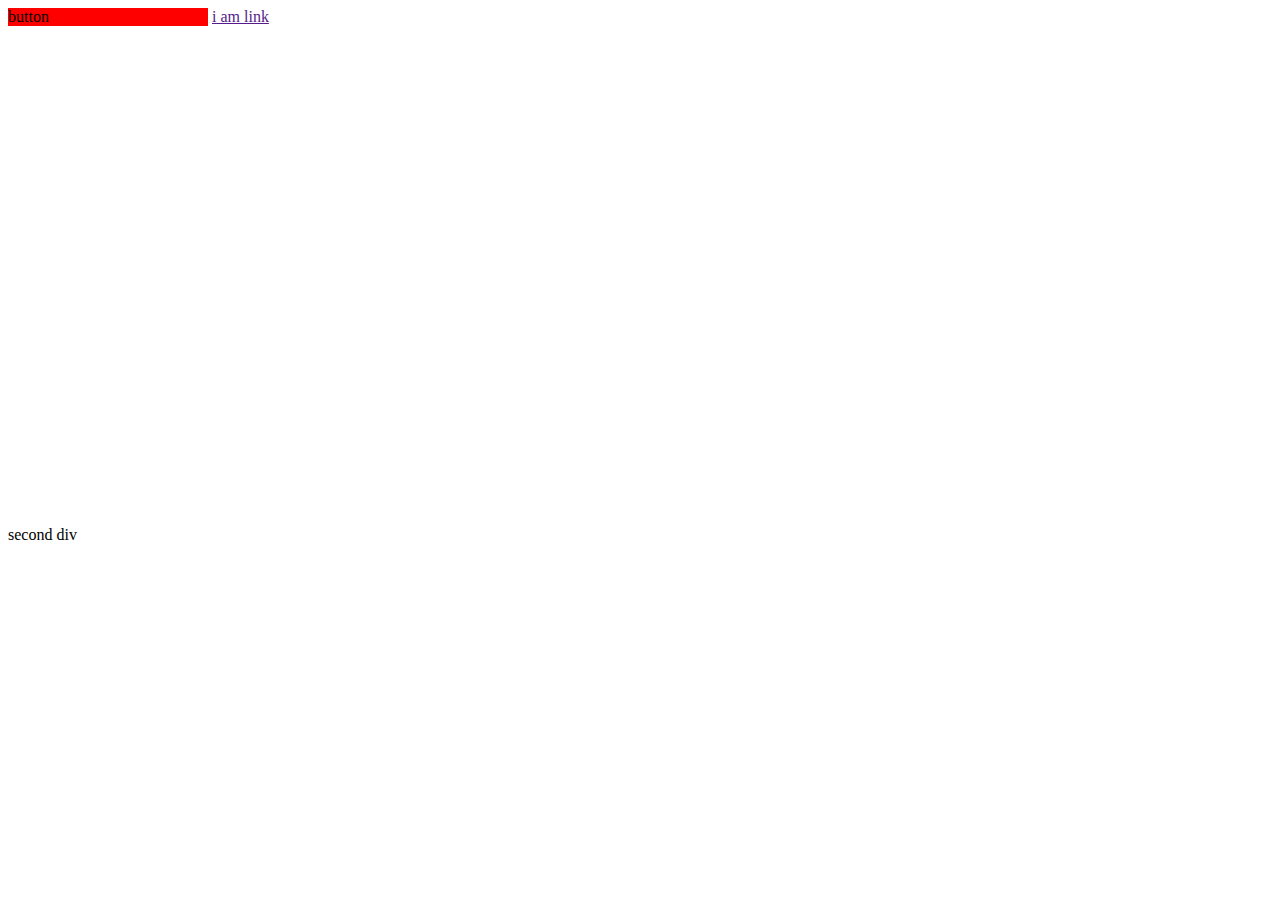
<file: display/index.html>
<!DOCTYPE html>
<html lang="en">
<head>
    <meta charset="UTF-8">
    <meta http-equiv="X-UA-Compatible" content="IE=edge">
    <meta name="viewport" content="width=device-width, initial-scale=1.0">
    <title>Document</title>
    <link rel="stylesheet" href="styles.css">
</head>
<body>
    <span>button</span>
    <a href="">i am link</a>
    <div>second div</div>
</body>
</html>
</file>
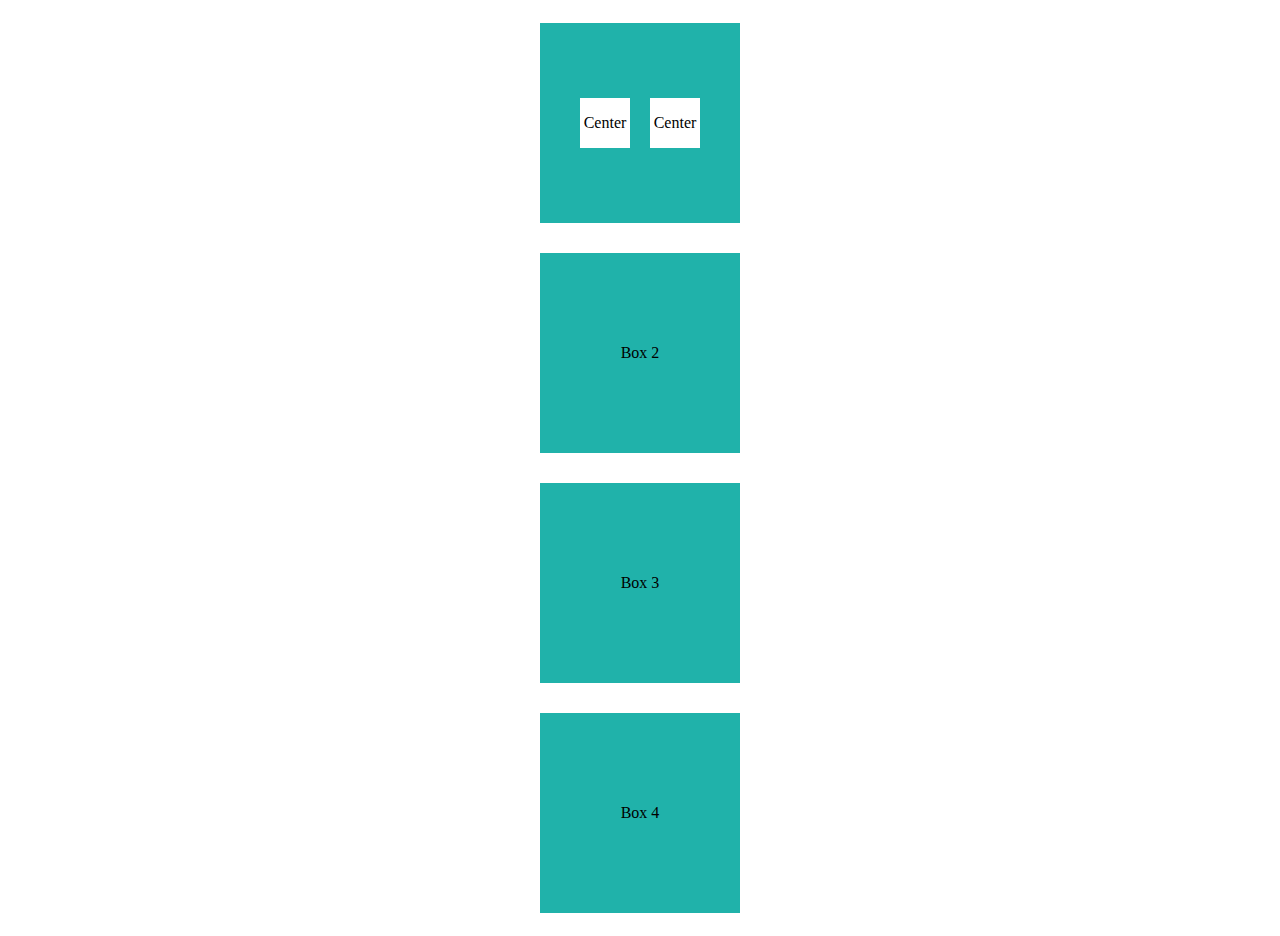
<file: flexbox/index.html>
<!DOCTYPE html>
<html lang="en">
  <head>
    <meta charset="UTF-8" />
    <meta http-equiv="X-UA-Compatible" content="IE=edge" />
    <meta name="viewport" content="width=device-width, initial-scale=1.0" />
    <title>Document</title>
    <link rel="stylesheet" href="styles.css" />
  </head>
  <body>
    <div class="flex">
      <div class="box">
        <p class="box1 box-centered">Center</p>
        <p class="box2 box-centered">Center</p>
      </div>
      <div class="box">Box 2</div>
      <div class="box">Box 3</div>
      <div class="box">Box 4</div>
    </div>
  </body>
</html>
</file>
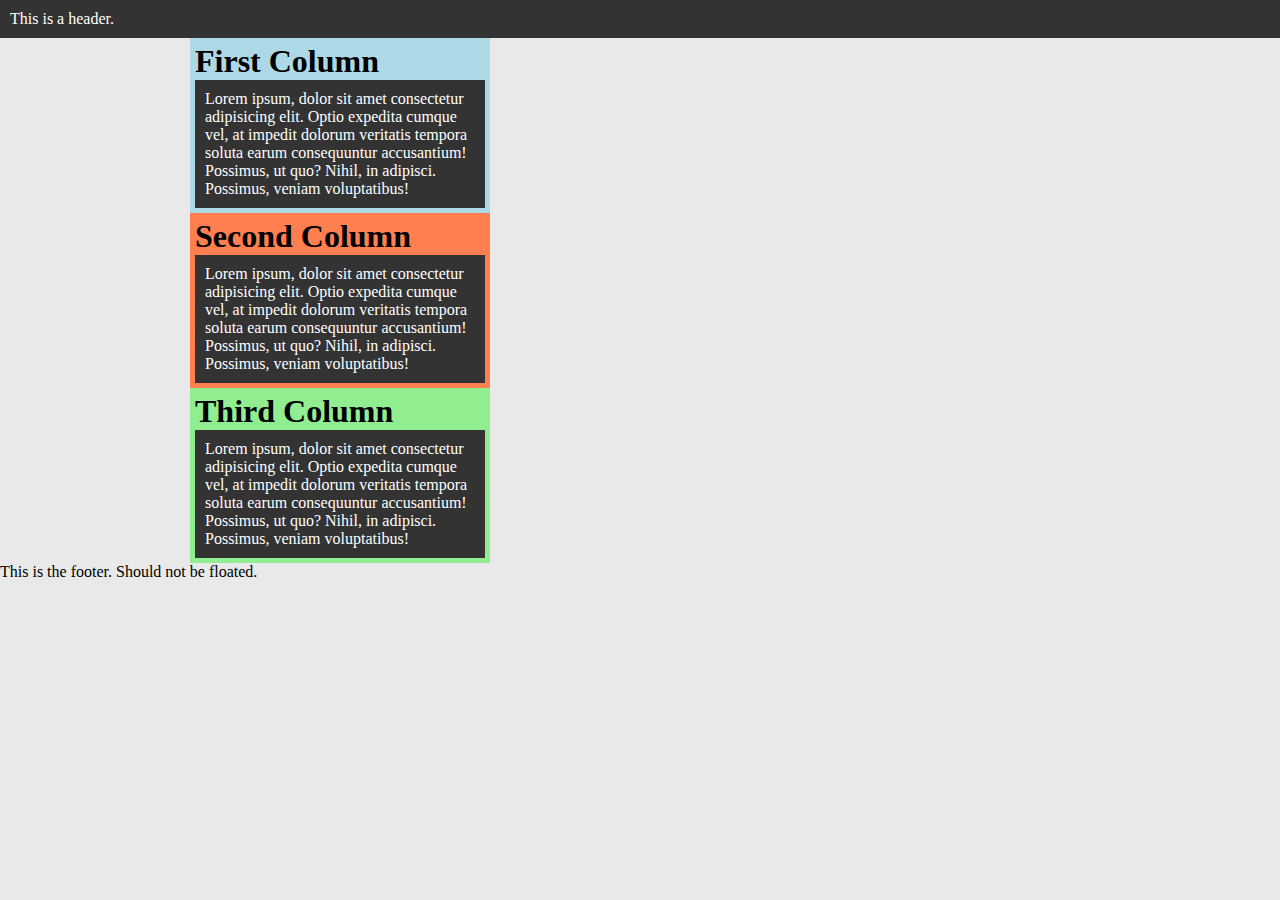
<file: float/index.html>
<!DOCTYPE html>
<html lang="en">
<head>
    <meta charset="UTF-8">
    <meta http-equiv="X-UA-Compatible" content="IE=edge">
    <meta name="viewport" content="width=device-width, initial-scale=1.0">
    <title>Document</title>
    <link rel="stylesheet" href="styles.css">
</head>
<body>
    <header>
        <p>This is a header.</p>
    </header>
    <div class="container">
        <section id="column1">
            <h1>First Column</h1>
            <p>Lorem ipsum, dolor sit amet consectetur adipisicing elit. Optio expedita cumque vel, at impedit dolorum veritatis tempora soluta earum consequuntur accusantium! Possimus, ut quo? Nihil, in adipisci. Possimus, veniam voluptatibus!</p>
        </section>
        <section id="column2">
            <h1>Second Column</h1>
            <p>Lorem ipsum, dolor sit amet consectetur adipisicing elit. Optio expedita cumque vel, at impedit dolorum veritatis tempora soluta earum consequuntur accusantium! Possimus, ut quo? Nihil, in adipisci. Possimus, veniam voluptatibus!</p>
        </section>
        <section id="column3">
            <h1>Third Column</h1>
            <p>Lorem ipsum, dolor sit amet consectetur adipisicing elit. Optio expedita cumque vel, at impedit dolorum veritatis tempora soluta earum consequuntur accusantium! Possimus, ut quo? Nihil, in adipisci. Possimus, veniam voluptatibus!</p>
        </section>
    </div>
    <footer>This is the footer. Should not be floated.</footer>
</body>
</html>
</file>
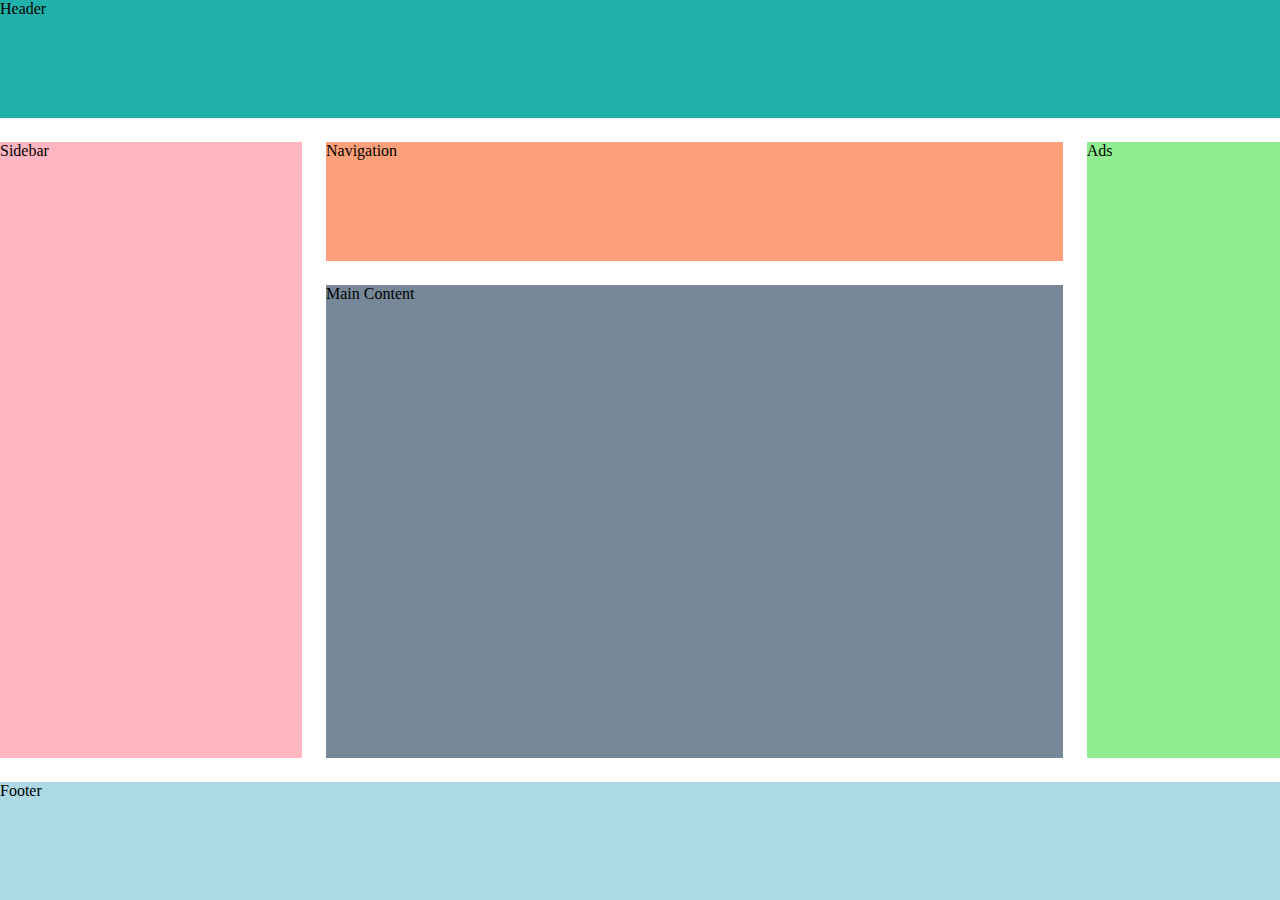
<file: grid/index.html>
<!DOCTYPE html>
<html lang="en">
  <head>
    <meta charset="UTF-8" />
    <meta http-equiv="X-UA-Compatible" content="IE=edge" />
    <meta name="viewport" content="width=device-width, initial-scale=1.0" />
    <title>Grid</title>
    <link rel="stylesheet" href="styles.css">
  </head>
  <body>
    <div class="grid">
      <header class="header">Header</header>
      <nav class="navigation">Navigation</nav>
      <main class="content">Main Content</main>
      <aside class="sidebar">Sidebar</aside>
      <aside class="small-sidebar">Ads</aside>
      <footer class="footer">Footer</footer>
    </div>
  </body>
</html>
</file>
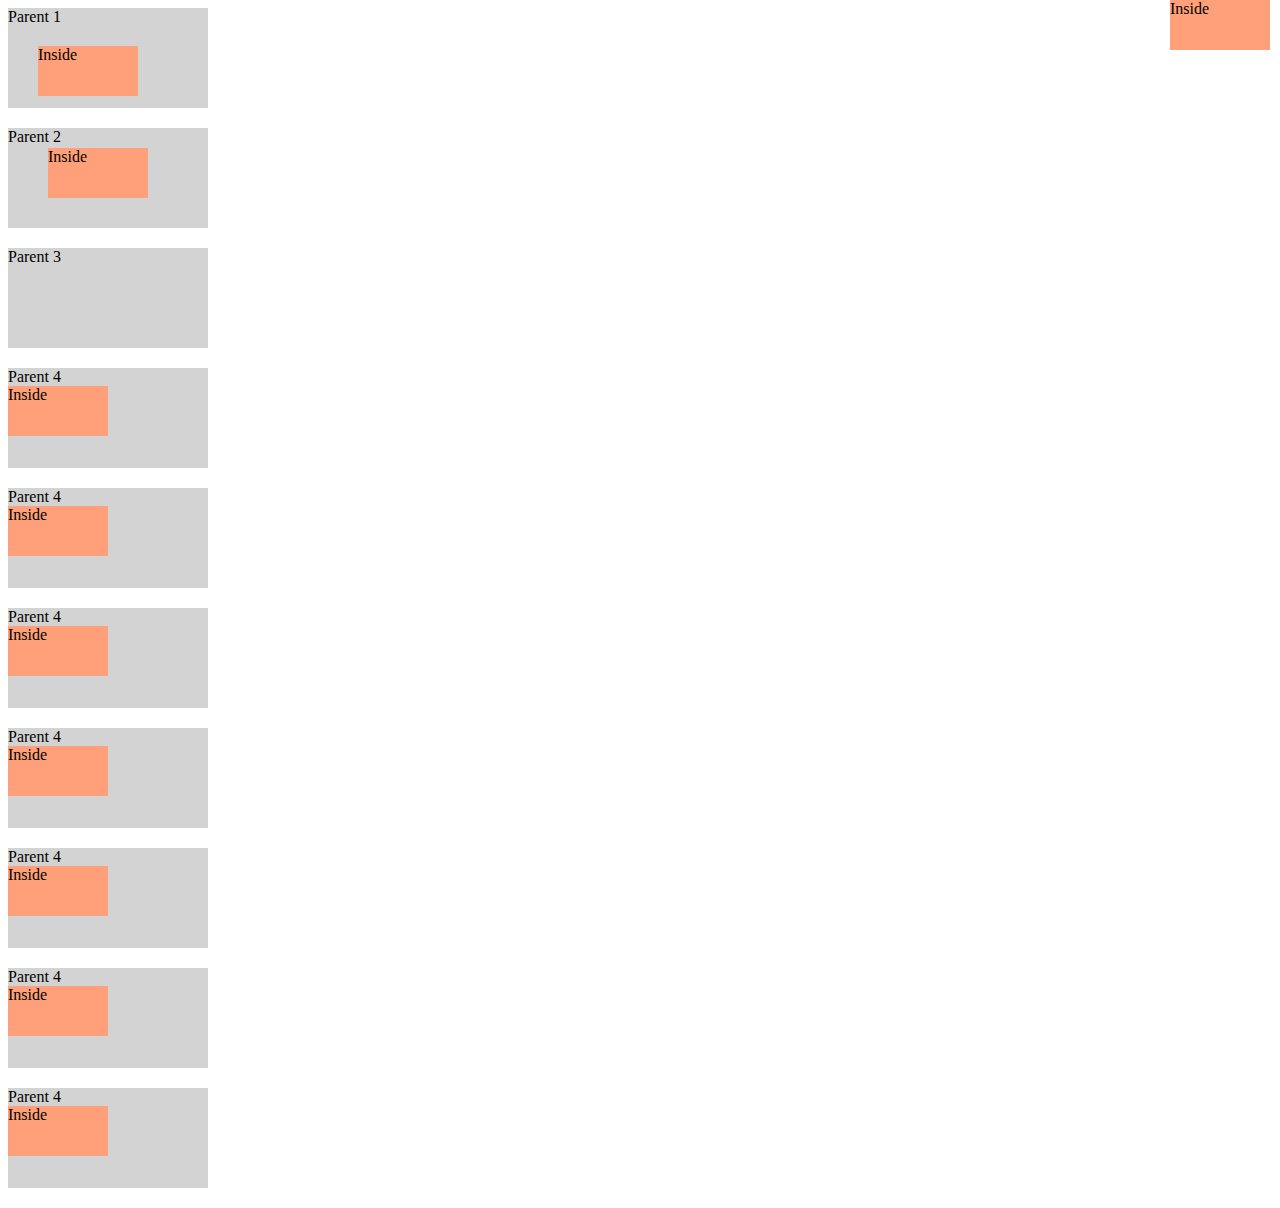
<file: positioning/index.html>
<!DOCTYPE html>
<html lang="en">
  <head>
    <meta charset="UTF-8" />
    <meta http-equiv="X-UA-Compatible" content="IE=edge" />
    <meta name="viewport" content="width=device-width, initial-scale=1.0" />
    <title>Document</title>
    <link rel="stylesheet" href="styles.css" />
  </head>
  <body>
    <div>
      Parent 1
      <div class="box box1-1">Inside</div>
    </div>
    <div class="position-relative">
      Parent 2
      <div class="box box2-1">Inside</div>
    </div>
    <div class="position-relative">
      Parent 3
      <div class="box box3-1">Inside</div>
    </div>
    <div>
      Parent 4
      <div class="box box4-1">Inside</div>
    </div>
    <div>
      Parent 4
      <div class="box box4-1">Inside</div>
    </div>
    <div>
      Parent 4
      <div class="box box4-1">Inside</div>
    </div>
    <div>
      Parent 4
      <div class="box box4-1">Inside</div>
    </div>
    <div>
      Parent 4
      <div class="box box4-1">Inside</div>
    </div>
    <div>
      Parent 4
      <div class="box box4-1">Inside</div>
    </div>
    <div>
      Parent 4
      <div class="box box4-1">Inside</div>
    </div>
  </body>
</html>
</file>
<file: display/styles.css>
span {
    background-color: red;
    width: 200px;
    display: inline-block;
    /* visibility: hidden; */
    margin-bottom: 500px;
}
</file>
<file: flexbox/styles.css>
.flex {
  display: flex; 
  flex-direction: column;
  align-items: center; 
  /* flex-wrap: wrap; */
}

.box {
    display: flex;
    justify-content: center;
    align-items: center;
    width: 200px;
    height: 200px;
    margin: 15px;
    background-color: lightseagreen;
}

.box-centered{
    display: flex;
    justify-content: center;
    align-items: center;
}

.box1, .box2 {
    background-color: white;
    width: 50px;
    height: 50px;
    margin: 10px;
}
</file>
<file: float/styles.css>
* {
    margin: 0;
    padding: 0;
    box-sizing: border-box;
}

body {
    background-color: rgba(168,166,166,0.25);
    width: 100%;
}

p {
    background-color: #333;
    padding: 10px;
    color: #fff
}

.container {
    max-width: 900px;
    min-width: 200px;
    margin: 0 auto;
}

#column1 {
    background-color: lightblue;
    padding: 5px;
    width: 33.33%;
    /* float: left; */
}

#column2 {
    padding: 5px;
    background-color: coral;
    width: 33.33%;
    /* float: left; */
}

#column3 {
    padding: 5px;
    background-color: lightgreen;
    width: 33.33%;
    /* float: left; */
}

footer {
    /* clear:both; */
}
</file>
<file: grid/styles.css>
/* Mobile First Approach */
* {
    margin: 0;
    padding: 0;
    box-sizing: border-box;
}

.grid {
    height: 100vh;
    display: grid;
    /* rows define 'heights', column defines 'widths' */
    grid-template-rows: 1fr 1fr 1fr 1fr 1fr 1fr;
    gap: 24px;
}

.header {
    background-color:lightseagreen;
}

.navigation {
    background-color: lightsalmon;
}

.content {
    background-color: lightslategray;
}

.sidebar {
    background-color: lightpink;
}

.small-sidebar {
    background-color: lightgreen;
}

.footer {
    background-color: lightblue;
}

@media only screen and (min-width:720px) {
    .grid {
        grid-template-columns: repeat(12,1fr);
        grid-template-rows: 1fr 1fr 4fr 1fr;
    }

    .header {
        grid-column: 1/ span 12;
    }

    .navigation {
        grid-column: 1/ span 12;
    }

    .content {
        grid-column: 4/ 13;
    }

    .sidebar {
        grid-column: 1 / 4;
        grid-row: 3 / 4;
    }

    .footer {
        grid-column: 4/ span 9; 
    }

    .small-sidebar {
        grid-column: 1 / span 3;
    }
}

@media only screen and (min-width: 1020px) {
    .grid {
        grid-template-columns: repeat(12,1fr);
        grid-template-rows: 1fr 1fr 4fr 1fr;
    }

    .header {
        
    }

    .navigation {
        grid-column: 4 / 11;
       /* grid-column:  4 / span 7; */
    }

    .content {
        grid-column: 4 / 11;
        /* grid-column: 4 / span 7; */
    }

    .sidebar {
        grid-row: 2 / span 2 ;
        /* grid-row: 2 / 4; */
    }

    .footer {
        grid-column: 1 / 13;
       /* grid-column: 1 / span 12; */
    }

    .small-sidebar {
       grid-column: 11 / 13;
       grid-row: 2/4;
    }
}
</file>
<file: positioning/styles.css>
div {
    background-color: lightgrey;
    width: 200px;
    margin-bottom: 20px;
    height: 100px;
}

.box {
    background-color: lightsalmon;
    width: 100px;
    height: 50px;
}

.box1-1 { 
    position: relative;
    top: 20px;
    left: 30px;
}

.box2-1 {
    position: absolute;
    top: 20px;
    left: 40px;
}

.position-relative {
    position: relative;
}

.box3-1 {
    position: fixed;
    top: 0;
    right: 10px;
}

.box4-1 {

}
</file>
